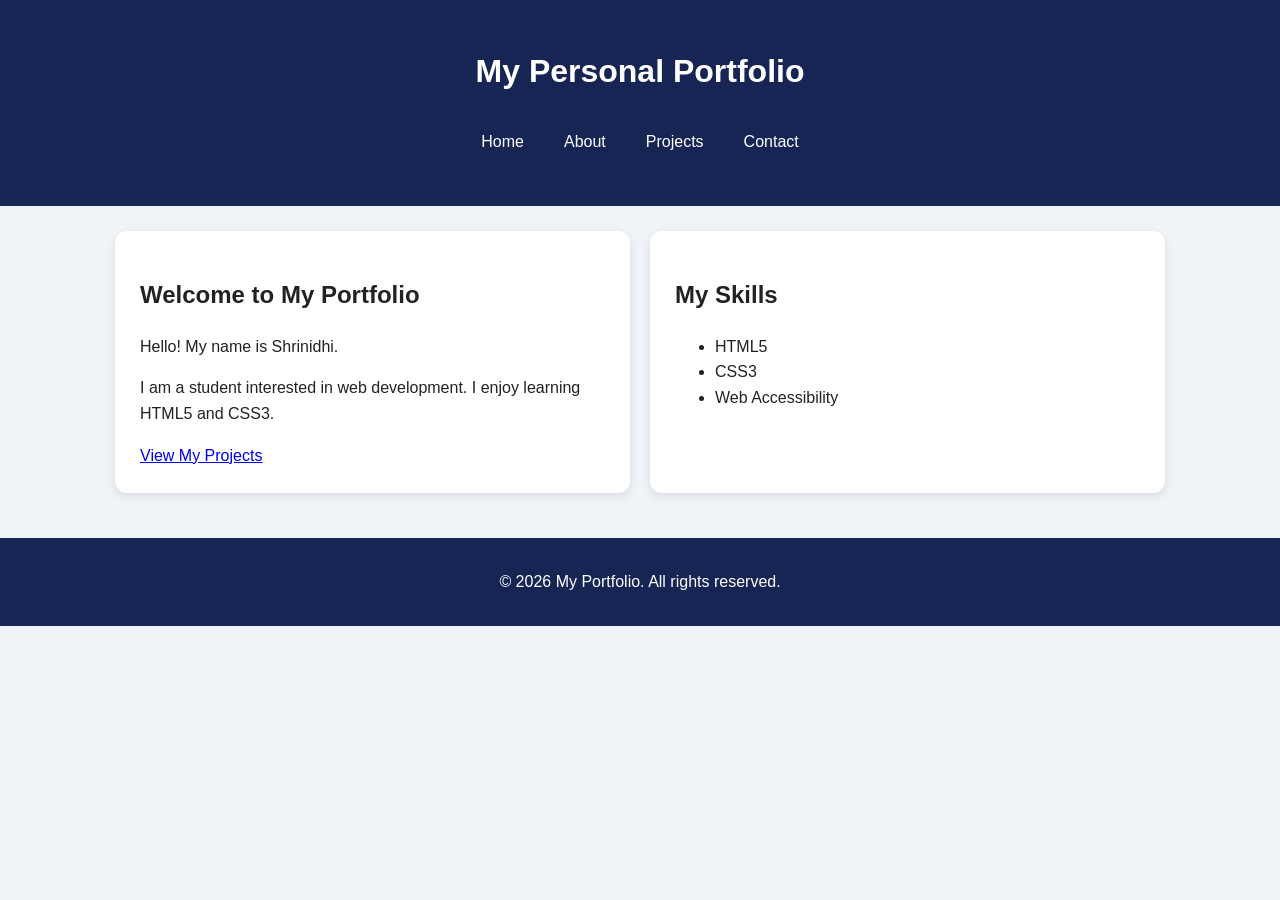
<file: index.html>
<!DOCTYPE html>

<html lang="en">

<head>

    <meta charset="UTF-8">

    <meta name="viewport" content="width=device-width, initial-scale=1.0">

    <meta name="description" content="Welcome to my personal portfolio website.">

    <title>My Portfolio - Home</title>

    <link rel="stylesheet" href="css/style.css">

</head>

<body>

    <a href="#main" class="skip-link">Skip to content</a>

    <header>

        <h1>My Personal Portfolio</h1>

        <nav aria-label="Main navigation">

            <ul>

                <li><a href="index.html">Home</a></li>

                <li><a href="about.html">About</a></li>

                <li><a href="projects.html">Projects</a></li>

                <li><a href="contact.html">Contact</a></li>

            </ul>

        </nav>

    </header>

    <main id="main">

        <section>

            <h2>Welcome to My Portfolio</h2>

            <p>Hello! My name is Shrinidhi.</p>

            <p>

                I am a student interested in web development.

                I enjoy learning HTML5 and CSS3.

            </p>

            <a href="projects.html">View My Projects</a>

        </section>

        <section>

            <h2>My Skills</h2>

            <ul>

                <li>HTML5</li>

                <li>CSS3</li>

                <li>Web Accessibility</li>

            </ul>

        </section>

    </main>

    <footer>

        <p>&copy; 2026 My Portfolio. All rights reserved.</p>

    </footer>

</body>

</html>
</file>
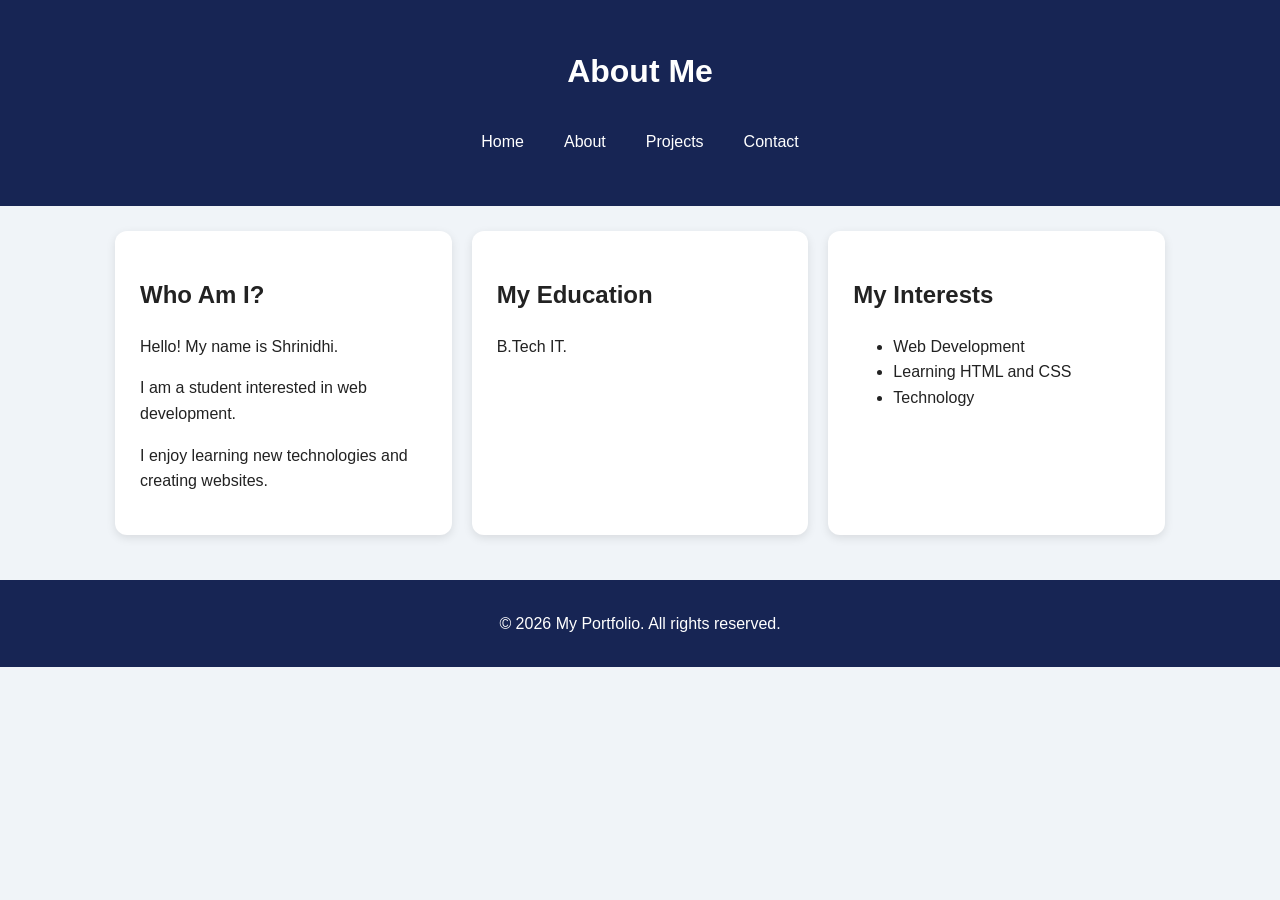
<file: about.html>
<!DOCTYPE html>

<html lang="en">

<head>

    <meta charset="UTF-8">

    <meta name="viewport" content="width=device-width, initial-scale=1.0">

    <meta name="description" content="Learn more about me, my education and interests.">

    <title>About Me | My Portfolio</title>

    <link rel="stylesheet" href="css/style.css">

</head>

<body>

    <a href="#main" class="skip-link">Skip to content</a>

    <header>

        <h1>About Me</h1>

        <nav aria-label="Main navigation">

            <ul>

                <li><a href="index.html">Home</a></li>

                <li><a href="about.html" aria-current="page">About</a></li>

                <li><a href="projects.html">Projects</a></li>

                <li><a href="contact.html">Contact</a></li>

            </ul>

        </nav>

    </header>

    <main id="main">

        <section>

            <h2>Who Am I?</h2>

            <p>Hello! My name is Shrinidhi.</p>

            <p>I am a student interested in web development.</p>

            <p>I enjoy learning new technologies and creating websites.</p>

        </section>

        <section>

            <h2>My Education</h2>

            <p>B.Tech IT.</p>

        </section>

        <section>

            <h2>My Interests</h2>

            <ul>

                <li>Web Development</li>

                <li>Learning HTML and CSS</li>

                <li>Technology</li>

            </ul>

        </section>

    </main>

    <footer>

        <p>&copy; 2026 My Portfolio. All rights reserved.</p>

    </footer>

</body>

</html>
</file>
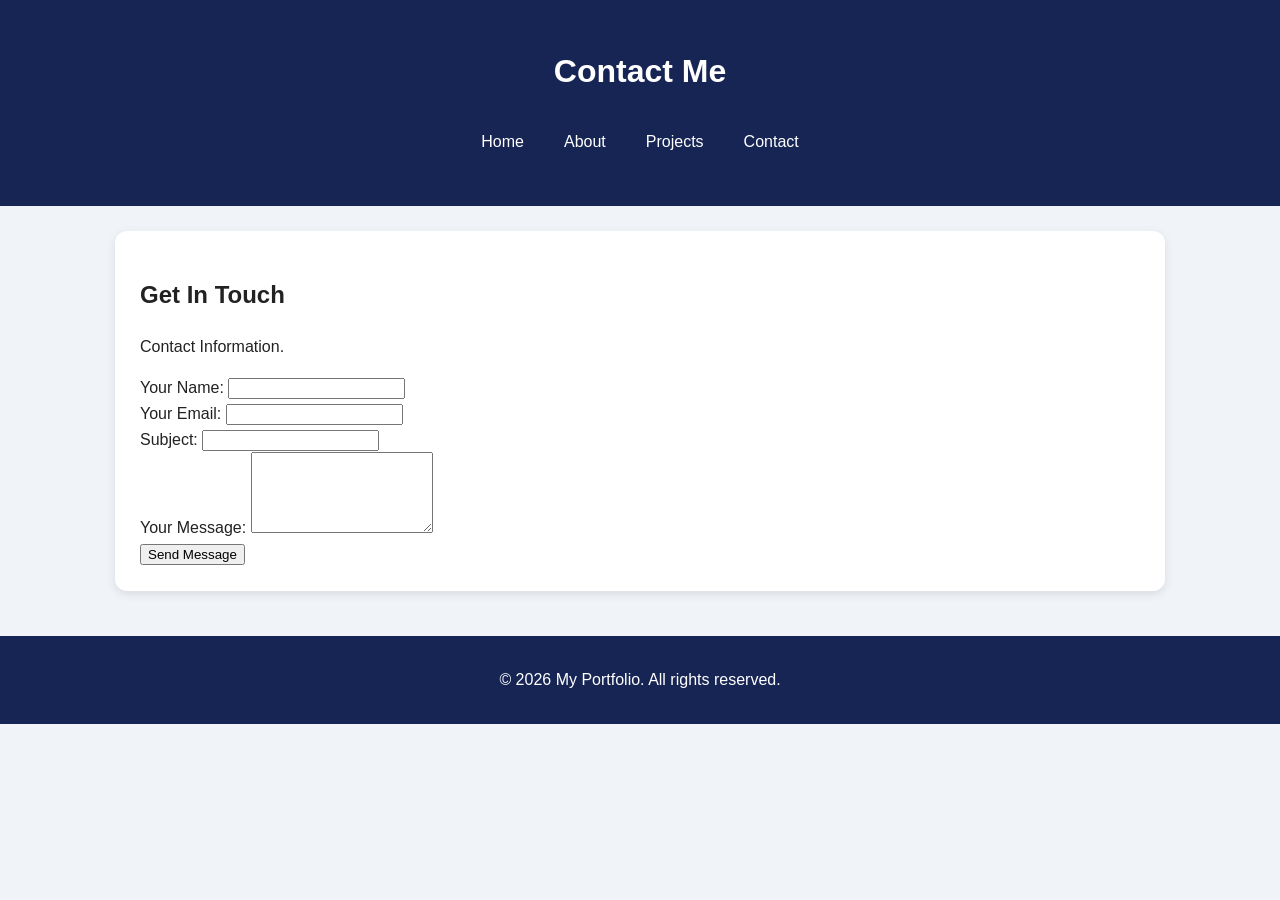
<file: contact.html>
<!DOCTYPE html>

<html lang="en">

<head>

    <meta charset="UTF-8">

    <meta name="viewport" content="width=device-width, initial-scale=1.0">

    <meta name="description" content="Contact me through my portfolio website.">

    <title>Contact Me | My Portfolio</title>

    <link rel="stylesheet" href="css/style.css">

</head>

<body>

    <a href="#main" class="skip-link">Skip to content</a>

    <header>

        <h1>Contact Me</h1>

        <nav aria-label="Main navigation">

            <ul>

                <li><a href="index.html">Home</a></li>

                <li><a href="about.html">About</a></li>

                <li><a href="projects.html">Projects</a></li>

                <li><a href="contact.html" aria-current="page">Contact</a></li>

            </ul>

        </nav>

    </header>

    <main id="main">

        <section>

            <h2>Get In Touch</h2>

            <p>Contact Information.</p>

            <form action="#" method="post">

                <div>

                    <label for="name">Your Name:</label>

                    <input type="text" id="name" name="name"

                           autocomplete="name" required>

                </div>

                <div>

                    <label for="email">Your Email:</label>

                    <input type="email" id="email" name="email"

                           autocomplete="email" required>

                </div>

                <div>

                    <label for="subject">Subject:</label>

                    <input type="text" id="subject" name="subject" required>

                </div>

                <div>

                    <label for="message">Your Message:</label>

                    <textarea id="message" name="message"

                              rows="5" required></textarea>

                </div>

                <button type="submit">Send Message</button>

            </form>

        </section>

    </main>

    <footer>

        <p>&copy; 2026 My Portfolio. All rights reserved.</p>

    </footer>

</body>

</html>
</file>
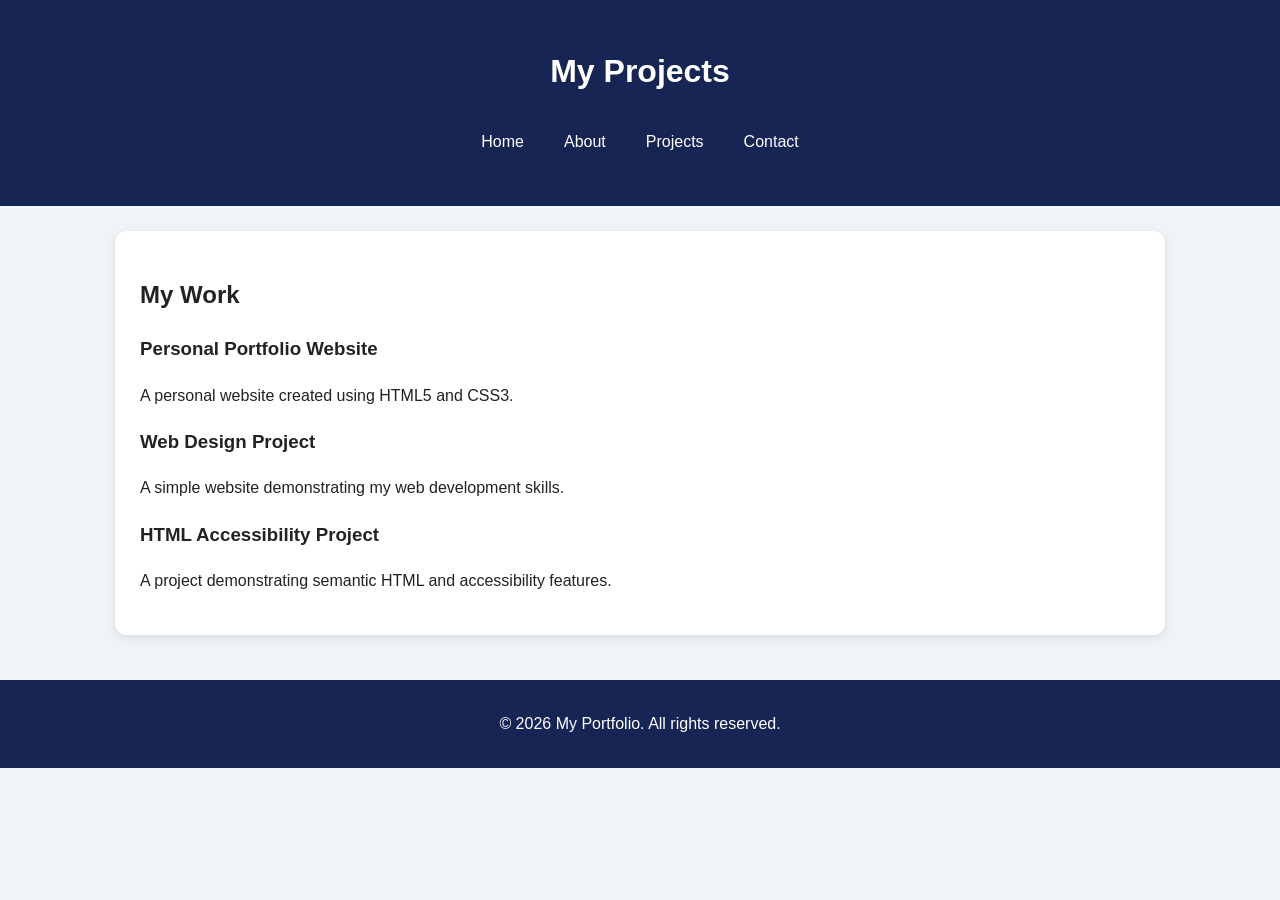
<file: projects.html>
<!DOCTYPE html>

<html lang="en">

<head>

    <meta charset="UTF-8">

    <meta name="viewport" content="width=device-width, initial-scale=1.0">

    <meta name="description" content="Explore my personal and web development projects.">

    <title>My Projects | My Portfolio</title>

    <link rel="stylesheet" href="css/style.css">

</head>

<body>

    <a href="#main" class="skip-link">Skip to content</a>

    <header>

        <h1>My Projects</h1>

        <nav aria-label="Main navigation">

            <ul>

                <li><a href="index.html">Home</a></li>

                <li><a href="about.html">About</a></li>

                <li><a href="projects.html" aria-current="page">Projects</a></li>

                <li><a href="contact.html">Contact</a></li>

            </ul>

        </nav>

    </header>

    <main id="main">

        <section>

            <h2>My Work</h2>

            <article>

                <h3>Personal Portfolio Website</h3>

                <p>A personal website created using HTML5 and CSS3.</p>

            </article>

            <article>

                <h3>Web Design Project</h3>

                <p>A simple website demonstrating my web development skills.</p>

            </article>

            <article>

                <h3>HTML Accessibility Project</h3>

                <p>A project demonstrating semantic HTML and accessibility features.</p>

            </article>

        </section>

    </main>

    <footer>

        <p>&copy; 2026 My Portfolio. All rights reserved.</p>

    </footer>

</body>

</html>
</file>
<file: css/style.css>
body {
    font-family: Arial, sans-serif;
    background-color: #f0f4f8;
    color: #222;
    margin: 0;
    line-height: 1.6;
}

header {
    background-color: #172554;
    color: white;
    text-align: center;
    padding: 25px;
}

nav ul {
    list-style: none;
    padding: 0;
}

nav li {
    display: inline-block;
    margin: 10px;
}

nav a {
    color: white;
    text-decoration: none;
}

main {
    max-width: 900px;
    margin: auto;
    padding: 25px;
}

section {
    background-color: white;
    padding: 25px;
    margin-bottom: 20px;
    border-radius: 10px;
}

footer {
    background-color: #172554;
    color: white;
    text-align: center;
    padding: 15px;
}

.skip-link {
    position: absolute;
    left: -9999px;
}

.skip-link:focus {
    left: 10px;
    background: white;
    color: black;
}
/* CSS VARIABLES */
:root {
    --primary-color: #172554;
    --background-color: #f0f4f8;
    --text-color: #222;
    --card-color: white;
    --spacing: 20px;
}

/* DARK MODE */
@media (prefers-color-scheme: dark) {
    :root {
        --background-color: #121212;
        --text-color: #ffffff;
        --card-color: #252525;
        --primary-color: #334b85;
    }
}

/* GENERAL STYLING */
* {
    box-sizing: border-box;
}

body {
    background-color: var(--background-color);
    color: var(--text-color);
    transition: background-color 0.3s ease;
}

/* HEADER */
header {
    background-color: var(--primary-color);
    padding: 25px;
}

/* NAVIGATION */
nav ul {
    display: flex;
    justify-content: center;
    flex-wrap: wrap;
    gap: 20px;
}

/* MAIN GRID LAYOUT */
main {
    display: grid;
    grid-template-columns: repeat(auto-fit, minmax(280px, 1fr));
    gap: var(--spacing);
    max-width: 1100px;
    margin: auto;
    padding: 25px;
}

/* SECTION CARDS */
section {
    background-color: var(--card-color);
    color: var(--text-color);
    padding: 25px;
    border-radius: 12px;
    margin-bottom: 20px;
    box-shadow: 0 3px 10px rgba(0,0,0,0.1);
}

/* RESPONSIVE DESIGN */
@media (max-width: 768px) {
    main {
        grid-template-columns: 1fr;
        padding: 15px;
    }

    nav ul {
        flex-direction: column;
        align-items: center;
    }

    header {
        padding: 15px;
    }
}

/* ACCESSIBILITY */
a:focus-visible,
button:focus-visible {
    outline: 3px solid orange;
    outline-offset: 4px;
}
</file>
